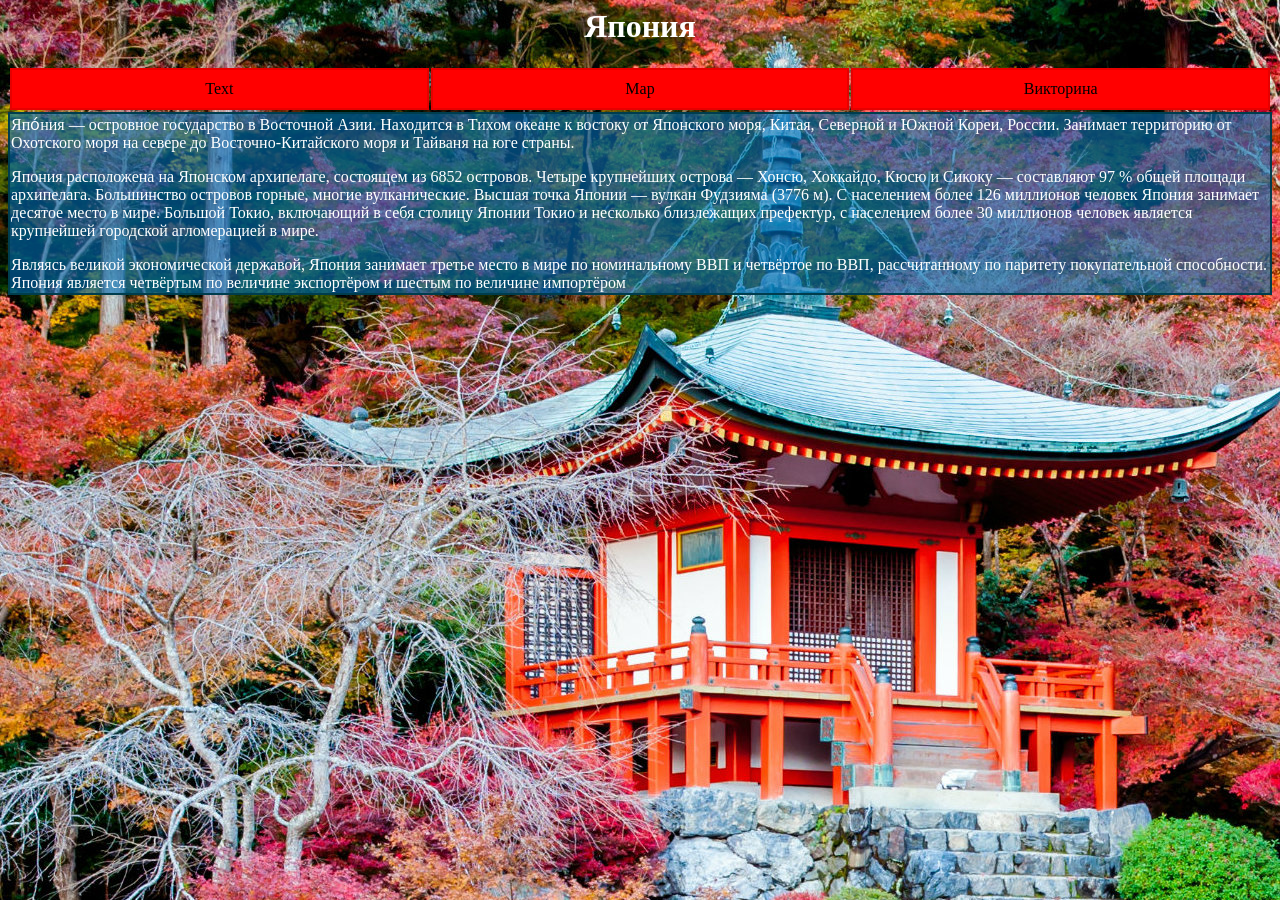
<file: JapSite/index.html>
﻿<html>
<head>
    <meta charset="UTF-8">
    <script src="script.js"></script>
    <script src="https://api-maps.yandex.ru/2.1/?lang=ru_RU" type="text/javascript"></script>
	<!--<script src="https://maps.googleapis.com/maps/api/js?callback=myMap"></script>-->
</head>
<style>
body
    {
        background-image: url("0.jpg");
        background-repeat: no-repeat;
    }
    h1 
    {
        color: white;
        text-align: center;
    }
    table#content
    {
        border: 2px solid #2eb8b8;
        border-radius: 8px;
        border-collapse: collapse;
    }
    tr
    {
        border: 2px solid #003d4d;
        border-radius: 8px;
    }
    td.menu 
    {
        border: 2px solid #e60000;
        padding: 10px;
        background: #ff0000;
    }
    td.menu:hover 
    {
        border: 2px solid #990000;
        background: #b30000;
    }
    td.menu:active 
    {
        border: 2px solid #4d0000;
        background: #660000;
    }
    td.content
    {
        color: white;
        background: rgba(0, 111, 183, 0.6);
    }
    td.answers
    {
        border: 2px solid #cc2900;
        border-radius: 4px;
        background: #cc2900;
    }
    td.answers:hover
    {
        border: 2px solid #991f00;
        border-radius: 4px;
        background: #b32400;
    }
    td.answers:active
    {
        border: 2px solid #991f00;
        border-radius: 4px;
        background: #801a00;
    }
    img
    {
        padding: 0px 0px;
    }
</style>
<script type="text/javascript">
    ymaps.ready(init);
        var myMap;

        function init() {
            myMap = new ymaps.Map("map", {
                center: [35.68, 139.8],
                zoom: 7
            });
        }
        myPlacemark = new ymaps.Placemark([35.68, 139.8], {
            hintContent: 'Токио!',
            balloonContent: 'Столица Японии'
        });

        myMap.geoObjects.add(myPlacemark);

        function coins() {
    var q1 = document.getElementById("q1");
    if (q1 == 1) q1 = 1;
    var q2 = document.getElementById("q2");
    if (q2 == 1) q2 = 1;
    var q3 = document.getElementById("q3");
    if (q3 == 1) q3 = 1;
    var coins = q1 + q2 + q3;
    document.getElementById("an").innerHTML = "Вы ответили на " + coins + " вопросов"
}
</script>
<body>

       <h1>Япония</h1>
    <table width="100%">
    	<tr>
			<td class="menu" width="30%" onclick="show_text()"><center>Text</center></td>
			<td class="menu" width="30%" onclick="show_pic()"><center>Map</center></td>
            <td class="menu" width="30%" onclick="show_game()"><center>Викторина</center></td>
		</tr>
    </table>

    <table border="1" width="100%" id="content">
		<tr>
			<td class="content" colspan="3">
            <div id="c1">Япо́ния — островное государство в Восточной Азии. Находится в Тихом океане к востоку от Японского моря, Китая, Северной и Южной Кореи, России. Занимает территорию от Охотского моря на севере до Восточно-Китайского моря и Тайваня на юге страны.

<p>Япония расположена на Японском архипелаге, состоящем из 6852 островов. Четыре крупнейших острова — Хонсю, Хоккайдо, Кюсю и Сикоку — составляют 97 % общей площади архипелага. Большинство островов горные, многие вулканические. Высшая точка Японии — вулкан Фудзияма (3776 м). С населением более 126 миллионов человек Япония занимает десятое место в мире. Большой Токио, включающий в себя столицу Японии Токио и несколько близлежащих префектур, с населением более 30 миллионов человек является крупнейшей городской агломерацией в мире.</p>

<p>Являясь великой экономической державой, Япония занимает третье место в мире по номинальному ВВП и четвёртое по ВВП, рассчитанному по паритету покупательной способности. Япония является четвёртым по величине экспортёром и шестым по величине импортёром</p></div>
            <div id="c2" style="display:none"><div id="map" style="width: 100%; height: 750px"></div></div>


            <div id="c3" style="display:none"><p>Когда американский коммодор Мэттью Перри, прибывший на Чёрных кораблях, вынудил Японию прекратить политику изоляции?</p><br>
		
            <p><input name="q1" type="radio" value="0">В 1845<br>
            <input name="q1" type="radio" value="1">В 1854<br>
            <input name="q1" type="radio" value="0">В 1872</p><br>

            <!-- В 1854 -->
        
            <p>Сколько процентов составляет возвышенности, низкие и средневысотные горы Японии?</p>
        
            <p><input name="q2" type="radio" value="1">75 %<br>
            <input name="q2" type="radio" value="0">25 %<br>
            <input name="q2" type="radio" value="0">87 %<br>

            <!-- 75 % -->
        
            <p>Сколько людей по состоянию на 1 марта 2015 года проживает в Японии?</p>

            <p><input name="q3" type="radio" value="0">1 373 541 278<br>
            <input name="q3" type="radio" value="0">127 345 000<br>
            <input name="q3" type="radio" value="1">126 910 000</p><br>

            <!-- 126 910 000 -->

            <input type="button" id="check" onclick="coins()" value="Проверь себя">

			<p id="an"></p>

            </td>
        </tr>
	</table>
</body>
</html>
</file>
<file: style.css>
body
    {
        background-image: url("0.jpg");
        background-repeat: no-repeat;
    }
    h1 
    {
        color: white;
        text-align: center;
    }
    table#content
    {
        border: 2px solid #2eb8b8;
        border-radius: 8px;
        border-collapse: collapse;
    }
    tr
    {
        border: 2px solid #003d4d;
        border-radius: 8px;
    }
    td.menu 
    {
        border: 2px solid #e60000;
        padding: 10px;
        background: #ff0000;
    }
    td.menu:hover 
    {
        border: 2px solid #990000;
        background: #b30000;
    }
    td.menu:active 
    {
        border: 2px solid #4d0000;
        background: #660000;
    }
    td.content
    {
        color: white;
        background: rgba(0, 111, 183, 0.6);
    }
    td.answers
    {
        border: 2px solid #cc2900;
        border-radius: 4px;
        background: #cc2900;
    }
    td.answers:hover
    {
        border: 2px solid #991f00;
        border-radius: 4px;
        background: #b32400;
    }
    td.answers:active
    {
        border: 2px solid #991f00;
        border-radius: 4px;
        background: #801a00;
    }
    img
    {
        padding: 0px 0px;
    }
</file>
